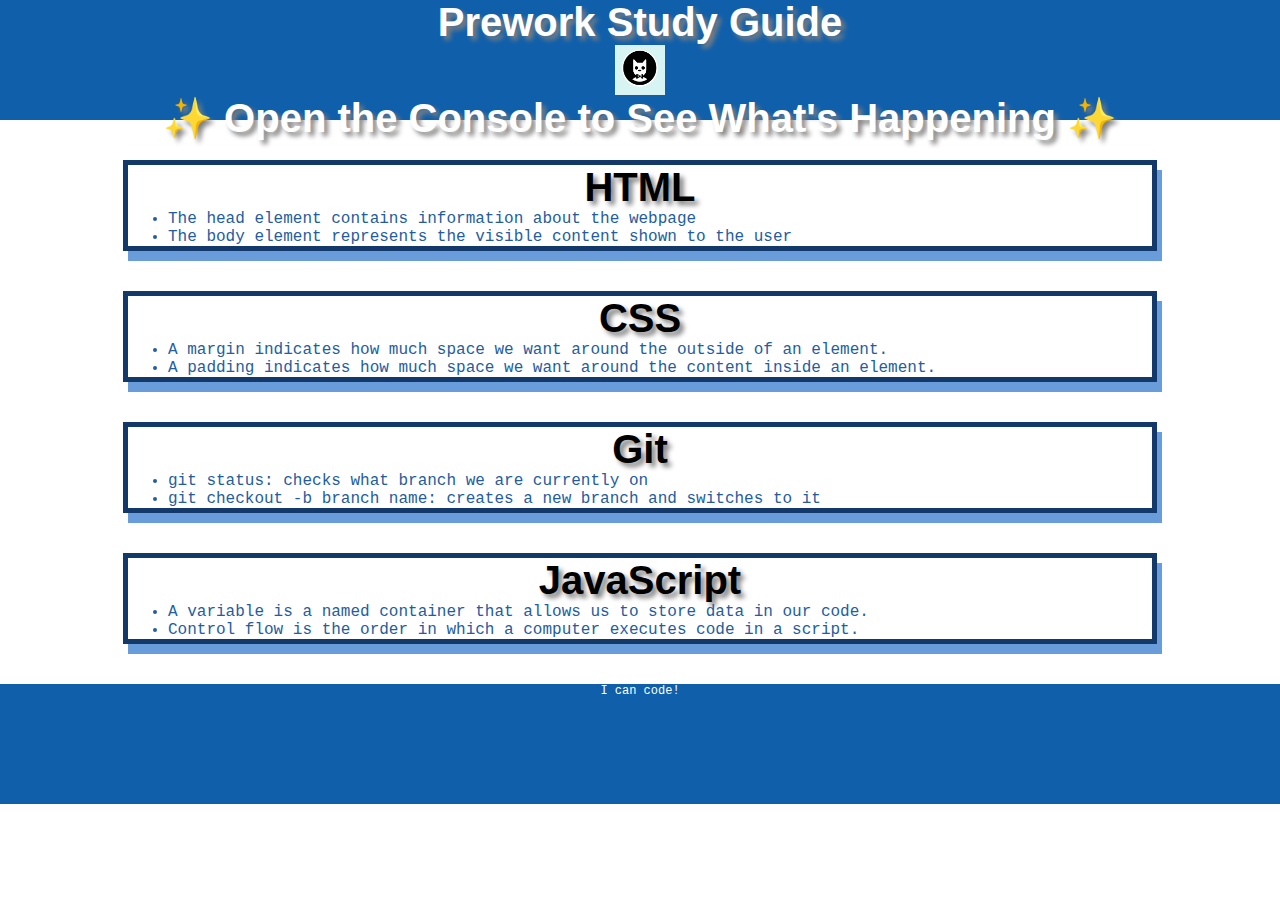
<file: prework-study-guide/index.html>
<!DOCTYPE html>
<html lang="en">
  <head>
    <meta charset="UTF-8" />
    <meta http-equiv="X-UA-Compatible" content="IE=edge" />
    <meta name="viewport" content="width=device-width, initial-scale=1.0" />
    <link rel="stylesheet" href="./assets/style.css">
    <title>Prework Study Guide</title>
  </head>
  <body>
    <header id="top">
      <h1>Prework Study Guide</h1>
      <img src="./assets/bowtie-cat.png" alt="Profile image of cat wearing a bow tie." />
      <h2>✨ Open the Console to See What's Happening ✨</h2>
    </header>
    <main>
      <section class="card" id="html-section">

        <h2>HTML</h2>

        <ul>

          <li>The head element contains information about the webpage</li>
          <li>The body element represents the visible content shown to the user</li>

        </ul>

      </section>
   
      <section class="card" id="css-section">

        <h2>CSS</h2>

        <ul>

          <li>A margin indicates how much space we want around the outside of an element.</li>
          <li>A padding indicates how much space we want around the content inside an element.</li>

        </ul>
   
      </section>
   
      <section class="card" id="git-section">

        <h2>Git</h2>

        <ul>

          <li>git status: checks what branch we are currently on</li>
          <li>git checkout -b branch name: creates a new branch and switches to it</li>

        </ul>
   
      </section>
   
      <section class="card" id="javascript-section">

        <h2>JavaScript</h2>

        <ul>

          <li>A variable is a named container that allows us to store data in our code.</li>
          <li>Control flow is the order in which a computer executes code in a script.</li>

        </ul>
   
      </section>
    </main>

    <footer>
      <p>I can code!</p>
    </footer>

    <script src="./assets/script.js"></script>

  </body>
</html>
</file>
<file: prework-study-guide/assets/style.css>
* {
    margin: 0;
    padding: 0;
}
header,
footer {
    width: 100%;
    height: 120px;
    background-color: rgb(15, 95, 171);
    color: white;
}
h1,
h2 {
    text-align: center;
    text-shadow: 4px 4px 5px rgb(128, 128, 128);
    font-size: 40px;
    font-family:Impact, Haettenschweiler, 'Arial Narrow Bold', sans-serif;
}
img {
    display: block;
    height: 50px;
    width: 50px;
    margin-left: auto;
    margin-right: auto;
}
ul {
    padding-left: 40px;
    font-size: 16px;
    color: rgb(35, 93, 159);
    font-family:'Courier New', Courier, monospace;
}
p{
    text-align: center;
    font-size: 12px;
    font-family:'Courier New', Courier, monospace;
}
.card {
    width: 80%;
    margin: 40px auto;
    border: 5px solid#13386a;
    box-shadow: 5px 10px #689cda;
}
</file>
